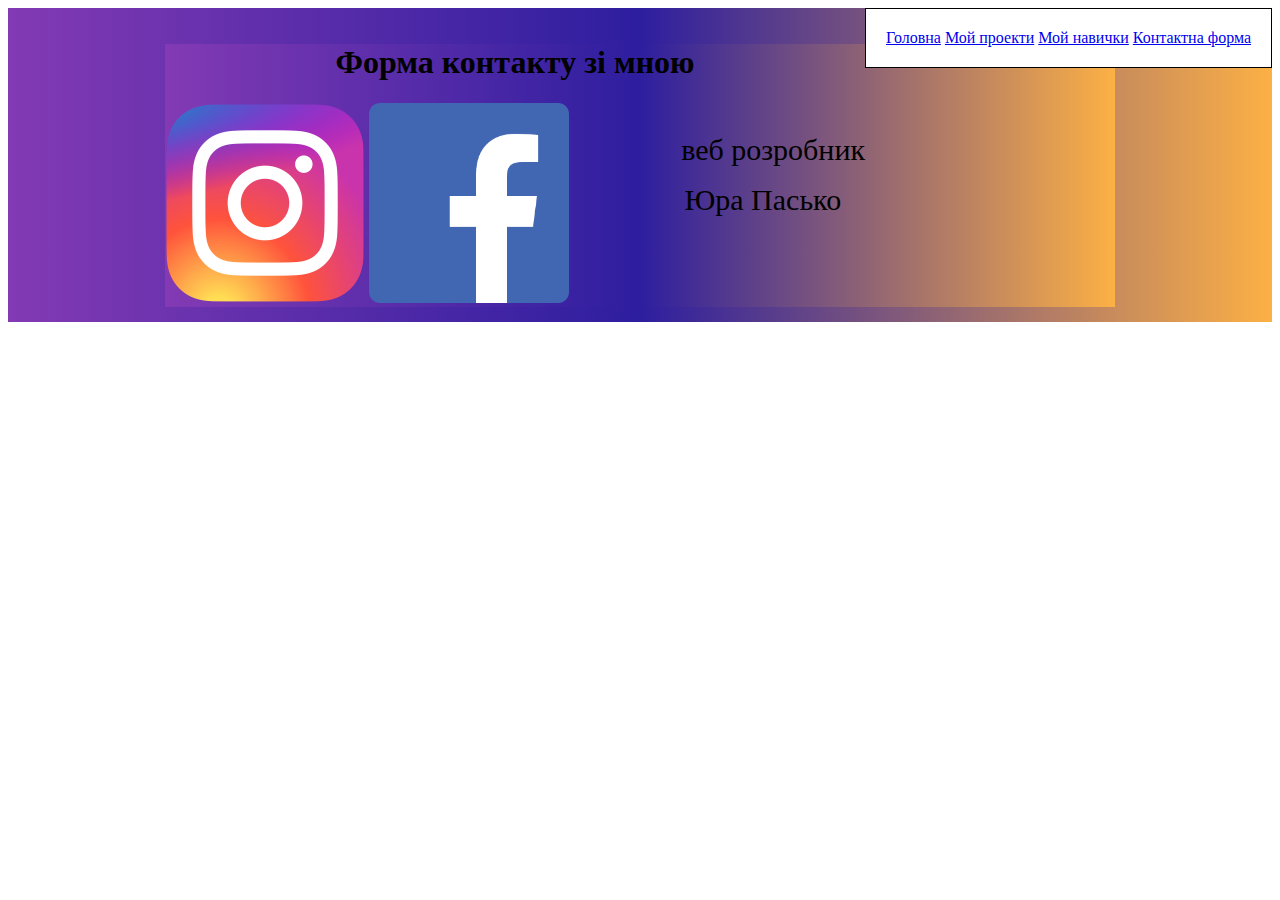
<file: contact_form.html>
<!DOCTYPE html>
<html lang="en">
<head>
	<meta charset="UTF-8">
	<meta name="viewport" content="width=device-width, initial-scale=1.0">
	<link rel="stylesheet" type="text/css" href="css/style.css">
	<title></title>
</head>
<body>
	<header class="header">
		<nav class="nav">
				<a class="nav_item" href="index.html">Головна</a>
				<a class="nav_item" href="#progekt">Мой проекти</a>
				<a class="nav_item" href="#Hard_Skills">Мой навички</a>
				<a class="nav_item" href="contact_form.html">Контактна форма</a>
		</nav>

<div class="container">
	<div class="dekor">
		<h1 class="text_h1_contact">Форма контакту зі мною</h1>
		<a href="https://www.instagram.com/yuraaa_pasko/"><img src="img/inst.png" alt="" class="inst"></a>
		<a href="https://www.facebook.com/profile.php?id=100047990528484"><img src="img/fb.png" alt="" class="fb"></a>
		<div class="p_contakte">
		<p class="p_contakte">веб розробник</p>
	</div>
	<div class="p_contakta">
		<p class="p_contakta">Юра Пасько </p>
	</div>

</div>
</div>
</header>
</body>
</html>
</file>
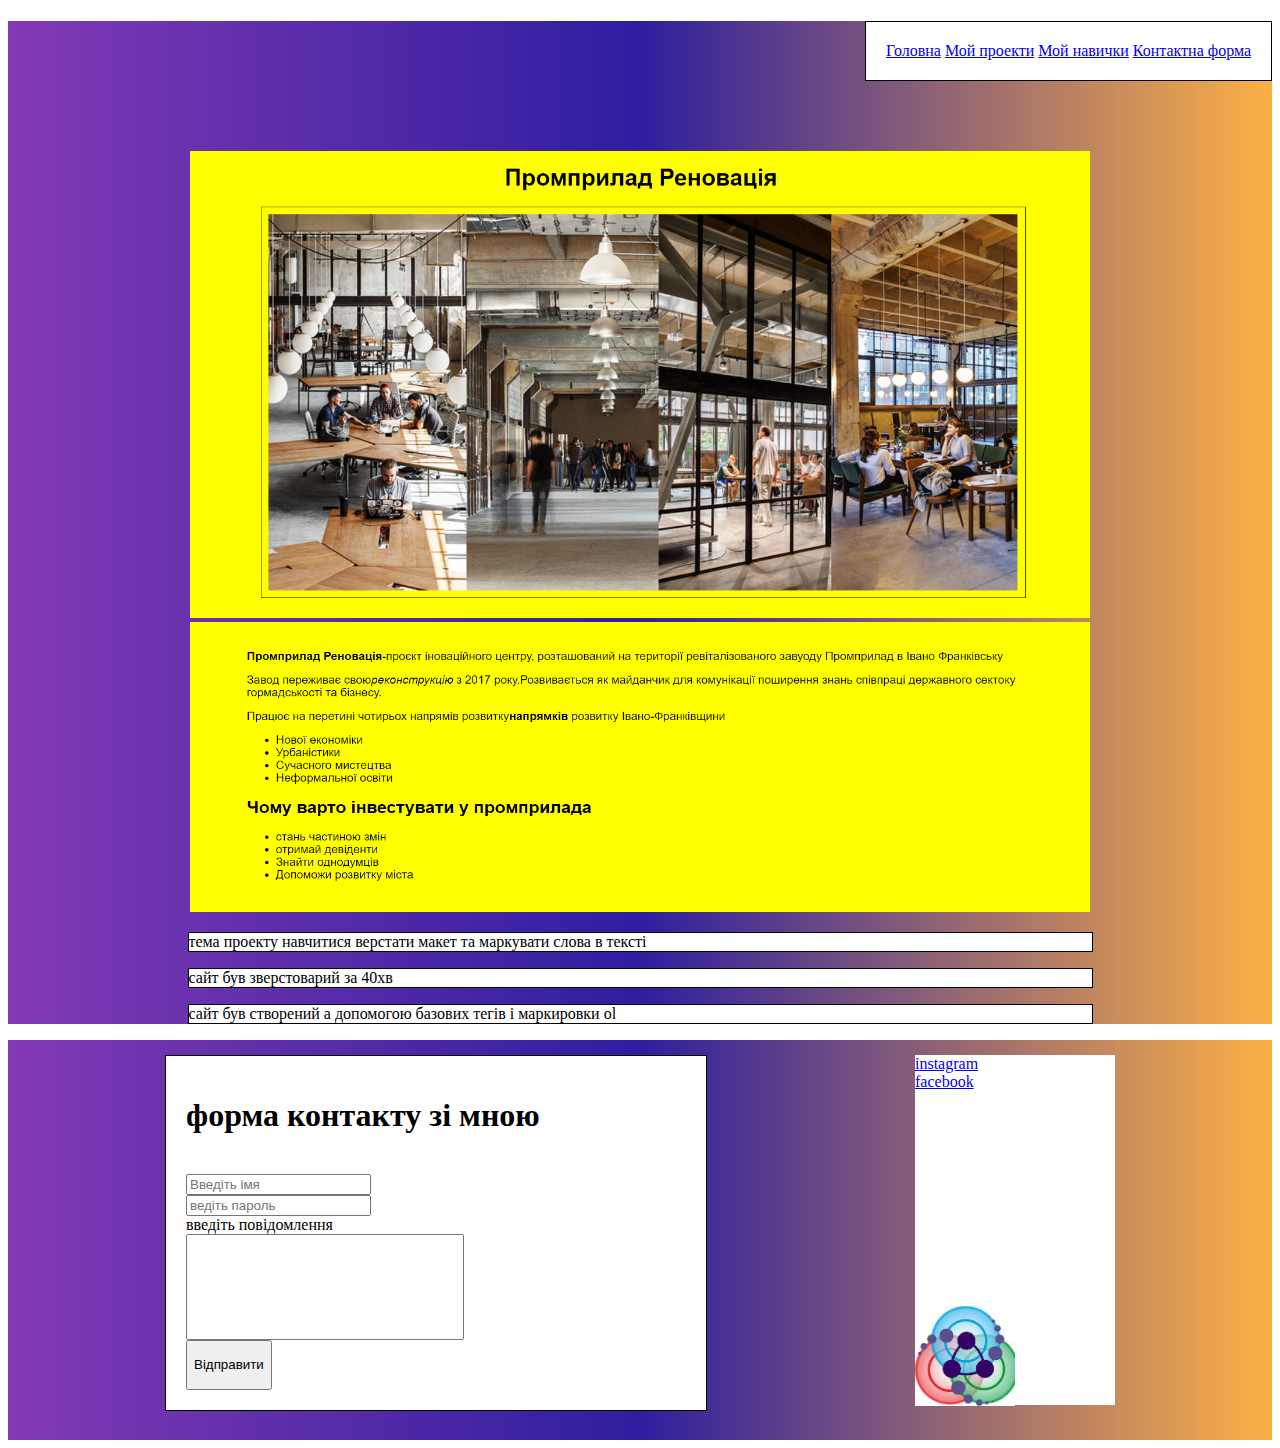
<file: progekt_four.html>
<!DOCTYPE html>
<html lang="en">
<head>
	<meta charset="UTF-8">
	<meta name="viewport" content="width=device-width, initial-scale=1.0">
	<link rel="stylesheet" type="text/css" href="css/style.css">
	<title></title>
</head>
<body>
	<header class="header">
		<nav class="nav">
				<a class="nav_item" href="index.html">Головна</a>
				<a class="nav_item" href="index.html">Мой проекти</a>
				<a class="nav_item" href="index.html">Мой навички</a>
				<a class="nav_item" href="#form">Контактна форма</a>
		</nav>
	<div class="img_progekt_one">
		<h1 class="h1_progekt_one"></h1>
		<div class="big_progekt_one">
			<img src="img/progekt_thre_photo.png" alt="" class="big_progekt_one">
		</div>
		<div class="limel_progekt_one">
			<img src="img/prom__one.png" alt="" class="prom_one">
		</div>
	</div>
	<div class="text_progekt_one">
		<p class="text_one">тема проекту навчитися верстати макет та маркувати слова в тексті</p>
		<p class="text_one">сайт був зверстоварий за 40хв </p>
		<p class="text_one">сайт був створений а допомогою базових тегів і маркировки ol</p>
	</div>
</header>
<footer class="footer">
	<div class="container">
		<div class="form" id="form">
			<h1>форма контакту зі мною</h1>
			<br>
			<input type="text" name="user_name" id="" placeholder="Введіть імя" >
			<br>
			<input type="password" name="user_password" placeholder="ведіть пароль" class="password" >
			<br>
			<label for="user_name_id" id="name_id">введіть повідомлення</label>
			<br>
			<input type="text" name="user_name" id="name_id" class="input">
			<br>
			<input type="submit" value="Відправити" class="button" id="">

	</div>
	<div class="social_netvork_div">
	<div class="social_netvork">
		<div class="a_social_netvork">
			<a href="https://www.instagram.com/yuraaa_pasko/">instagram</a>
			<br>
			<a href="https://www.facebook.com/profile.php?id=100047990528484">facebook</a>
		</div>
		<div class="social_netvork_img"> 
			<img src="img/shkm.jfif" alt="" class="social_netvork_img_shkm">
		</div>
	</div>
	</div>
</div>
</div>
</footer>
	</body>
</html>
</file>
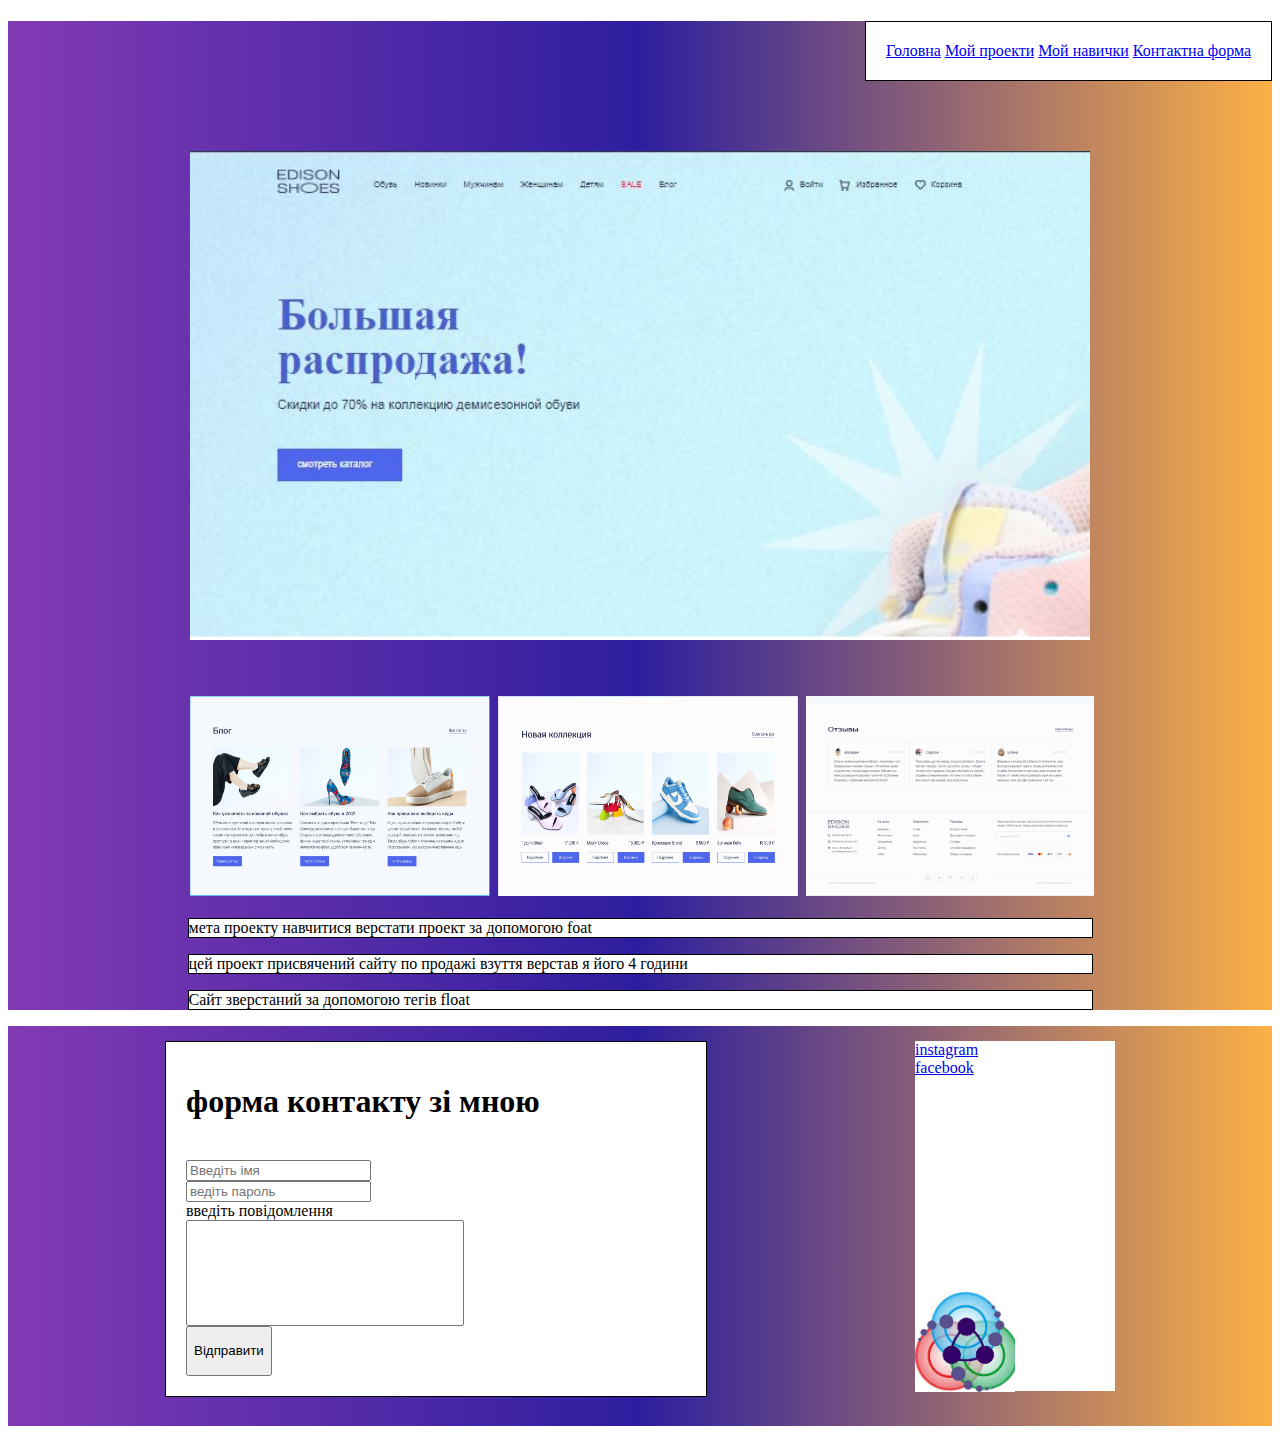
<file: progekt_one.html>
<!DOCTYPE html>
<html lang="en">
<head>
	<meta charset="UTF-8">
	<meta name="viewport" content="width=device-width, initial-scale=1.0">
	<link rel="stylesheet" type="text/css" href="css/style.css">
	<title></title>
</head>
<body>
	<header class="header">
		<nav class="nav">
				<a class="nav_item" href="index.html">Головна</a>
				<a class="nav_item" href="index.html">Мой проекти</a>
				<a class="nav_item" href="index.html">Мой навички</a>
				<a class="nav_item" href="#form">Контактна форма</a>
		</nav>
	<div class="img_progekt_one">
		<h1 class="h1_progekt_one"></h1>
		<div class="big_progekt_one">
			<img src="img/progekt_one.JPG" alt="" class="big_progekt_one">
		</div>
		<div class="limel_progekt_one">
			<img src="img/blog.PNG" alt="" class="collection">
			<img src="img/collection.PNG" alt="" class="blog">
			<img src="img/comments.png" class="comments">
		</div>
	</div>
	<div class="text_progekt_one">
		<p class="text_one">мета проекту навчитися верстати проект за допомогою foat</p>
		<p class="text_one">цей проект присвячений сайту  по продажі взуття верстав я його 4 години</p>
		<p class="text_one">Сайт зверстаний за допомогою тегів float</p>
	</div>
</header>
<footer class="footer">
	<div class="container">
		<div class="form" id="form">
			<h1>форма контакту зі мною</h1>
			<br>
			<input type="text" name="user_name" id="" placeholder="Введіть імя" >
			<br>
			<input type="password" name="user_password" placeholder="ведіть пароль" class="password" >
			<br>
			<label for="user_name_id" id="name_id">введіть повідомлення</label>
			<br>
			<input type="text" name="user_name" id="name_id" class="input">
			<br>
			<input type="submit" value="Відправити" class="button" id="">

	</div>
	<div class="social_netvork_div">
	<div class="social_netvork">
		<div class="a_social_netvork">
			<a href="https://www.instagram.com/yuraaa_pasko/">instagram</a>
			<br>
			<a href="https://www.facebook.com/profile.php?id=100047990528484">facebook</a>
		</div>
		<div class="social_netvork_img"> 
			<img src="img/shkm.jfif" alt="" class="social_netvork_img_shkm">
		</div>
	</div>
	</div>
</div>
</div>
</footer>
	</body>
</html>
</file>
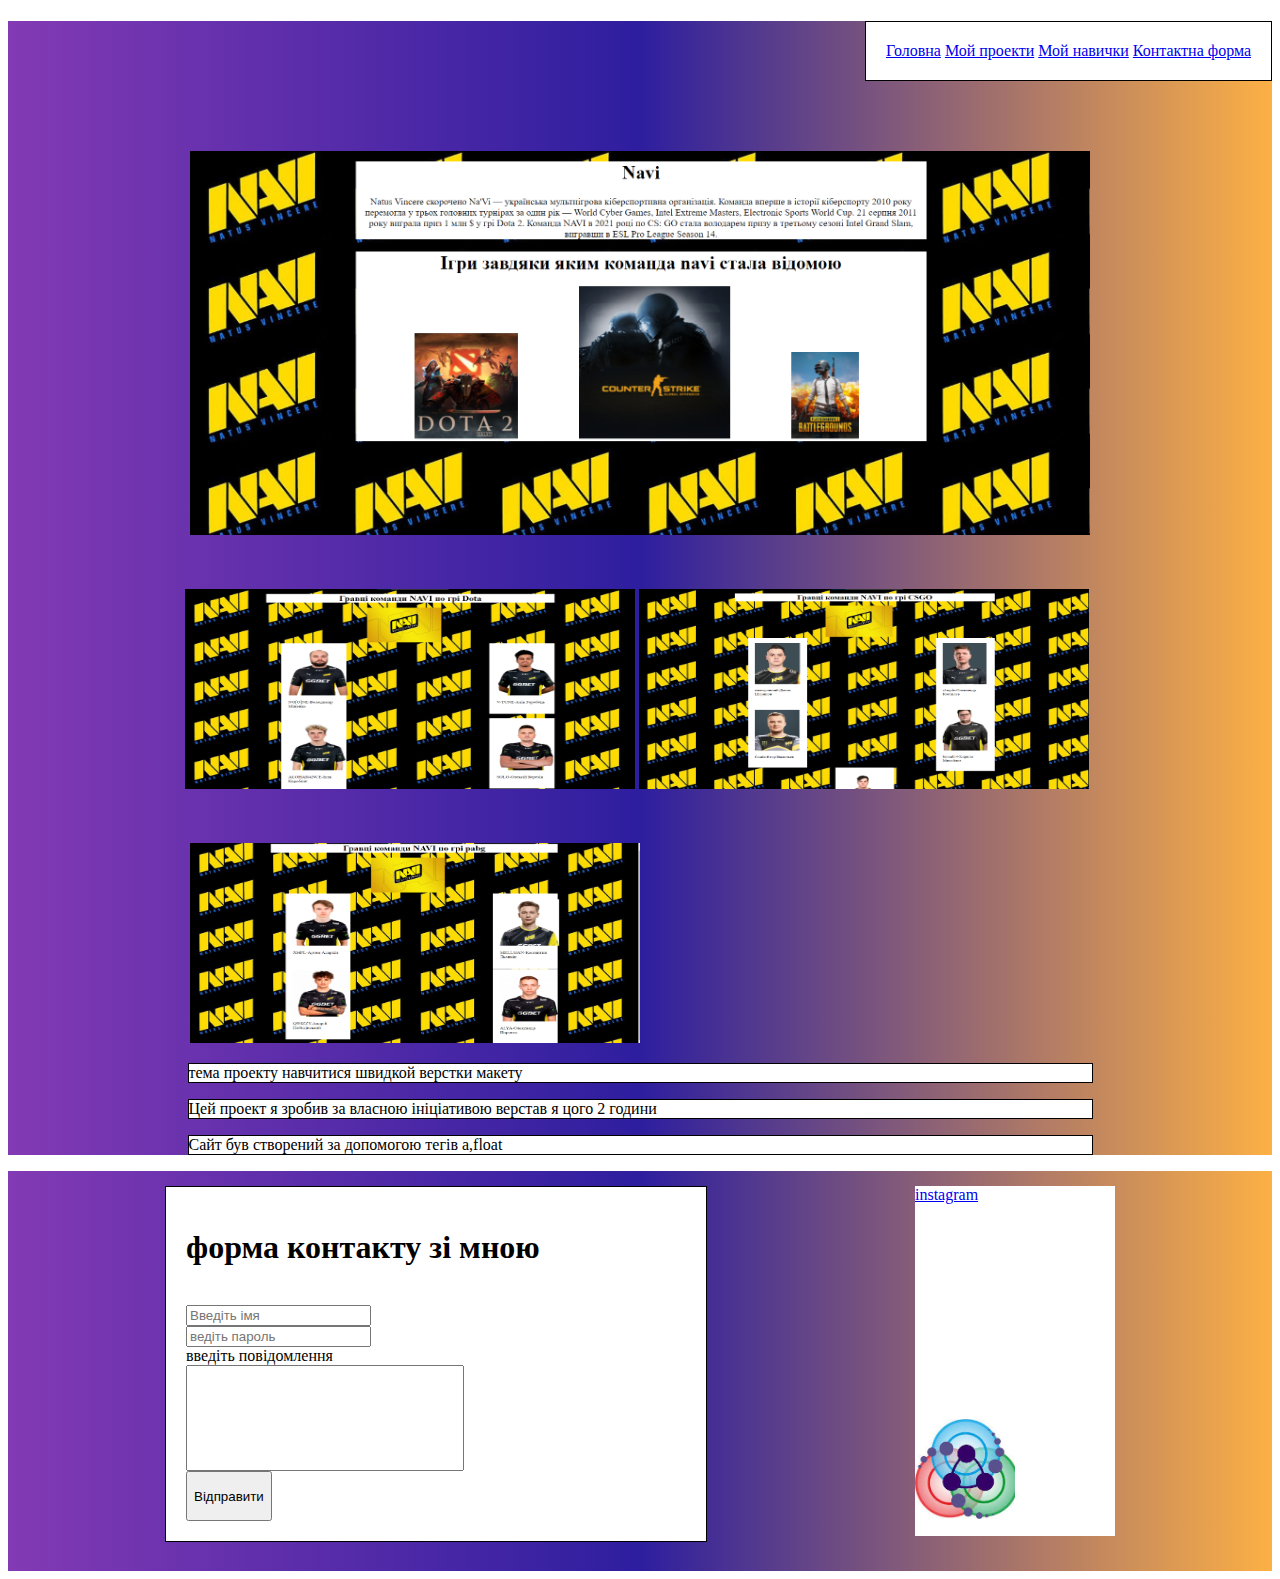
<file: progekt_three.html>
<!DOCTYPE html>
<html lang="en">
<head>
	<meta charset="UTF-8">
	<meta name="viewport" content="width=device-width, initial-scale=1.0">
	<link rel="stylesheet" type="text/css" href="css/style.css">
	<title></title>
</head>
<body>
	<header class="header">
		<nav class="nav">
				<a class="nav_item" href="index.html">Головна</a>
				<a class="nav_item" href="index.html">Мой проекти</a>
				<a class="nav_item" href="index.html">Мой навички</a>
				<a class="nav_item" href="#form">Контактна форма</a>
		</nav>
	<div class="img_progekt_one">
		<h1 class="h1_progekt_one"></h1>
		<div class="big_progekt_one">
			<img src="img/navi.png" alt="" class="big_progekt_one">
		</div>	
		<div class="limel_progekt_one">
			<img src="img/dota.png" alt="" class="progekt_thre_description progekt_thre_description_one">
			<img src="img/csgo.png" alt="" class="progekt_thredescription">
			<img src="img/pabg.png" class="progekt_thre_description">
		</div>
	</div>
	<div class="text_progekt_one">
		<p class="text_one">тема проекту навчитися швидкой верстки макету</p>
		<p class="text_one">Цей проект я зробив за власною ініціативою верстав я цого 2 години </p>	
		<p class="text_one">Сайт був створений за допомогою тегів a,float</p>
	</div>
</header>
<footer class="footer">
	<div class="container">
		<div class="form" id="form">
			<h1>форма контакту зі мною</h1>
			<br>
			<input type="text" name="user_name" id="" placeholder="Введіть імя" >
			<br>
			<input type="password" name="user_password" placeholder="ведіть пароль" class="password" >
			<br>
			<label for="user_name_id" id="name_id">введіть повідомлення</label>
			<br>
			<input type="text" name="user_name" id="name_id" class="input">
			<br>
			<input type="submit" value="Відправити" class="button" id="">

	</div>
	<div class="social_netvork_div">
	<div class="social_netvork">
		<div class="a_social_netvork">
			<a href="https://www.instagram.com/yuraaa_pasko/">instagram</a>
			<br>
		</div>
		<div class="social_netvork_img"> 
			<img src="img/shkm.jfif" alt="" class="social_netvork_img_shkm">
		</div>
	</div>
	</div>
</div>
</div>
</footer>
	</body>
</html>
</file>
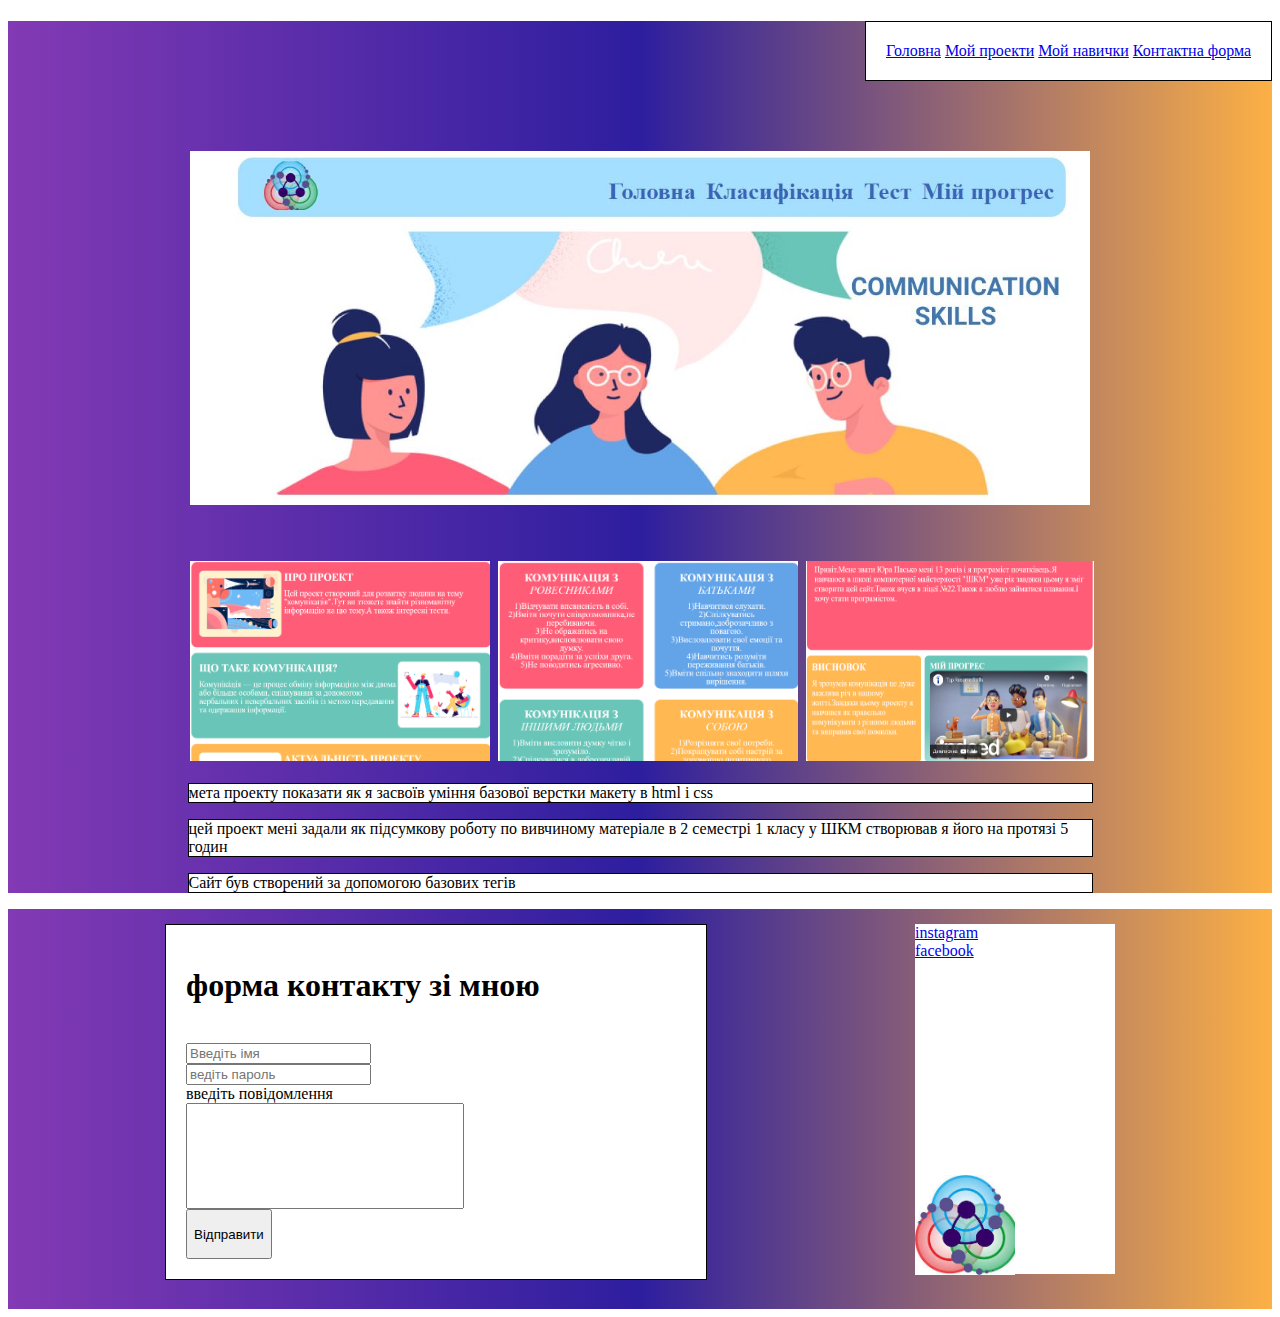
<file: progekt_twoo.html>
<!DOCTYPE html>
<html lang="en">
<head>
	<meta charset="UTF-8">
	<meta name="viewport" content="width=device-width, initial-scale=1.0">
	<link rel="stylesheet" type="text/css" href="css/style.css">
	<title></title>
</head>
<body>
	<header class="header">
		<nav class="nav">
				<a class="nav_item" href="index.html">Головна</a>
				<a class="nav_item" href="index.html">Мой проекти</a>
				<a class="nav_item" href="index.html">Мой навички</a>
				<a class="nav_item" href="#form">Контактна форма</a>
		</nav>
	<div class="img_progekt_one">
		<h1 class="h1_progekt_one"></h1>
		<div class="big_progekt_one">
			<img src="img/progekt_twoo.JPG" alt="" class="big_progekt_one">
		</div>
		<div class="limel_progekt_one">
			<img src="img/progekt_twoo_description.png" alt="" class="collection">
			<img src="img/progekt_twoo_classification.png" alt="" class="blog">
			<img src="img/progekt_twoo_progres.png" class="comments">
		</div>
	</div>
	<div class="text_progekt_one">
		<p class="text_one">мета проекту показати як я засвоїв уміння базової верстки макету в html і css</p>
		<p class="text_one">цей проект мені задали як підсумкову  роботу по вивчиному матеріале в 2 семестрі 1 класу у ШКМ створював я його на протязі 5 годин </p>
		<p class="text_one">Сайт був створений за допомогою базових тегів</p>
	</div>
</header>
<footer class="footer">
	<div class="container">
		<div class="form" id="form">
			<h1>форма контакту зі мною</h1>
			<br>
			<input type="text" name="user_name" id="" placeholder="Введіть імя" >
			<br>
			<input type="password" name="user_password" placeholder="ведіть пароль" class="password" >
			<br>
			<label for="user_name_id" id="name_id">введіть повідомлення</label>
			<br>
			<input type="text" name="user_name" id="name_id" class="input">
			<br>
			<input type="submit" value="Відправити" class="button" id="">

	</div>
	<div class="social_netvork_div">
	<div class="social_netvork">
		<div class="a_social_netvork">
			<a href="https://www.instagram.com/yuraaa_pasko/">instagram</a>
			<br>
			<a href="https://www.facebook.com/profile.php?id=100047990528484">facebook</a>
		</div>
		<div class="social_netvork_img"> 
			<img src="img/shkm.jfif" alt="" class="social_netvork_img_shkm">
		</div>
	</div>
	</div>
</div>
</div>
</footer>
	</body>
</html>
</file>
<file: css/style.css>
/**{
	outline: 1px solid gray;
}*/
	.dekor{
		background: linear-gradient(90deg, rgba(131,58,180,1) 0%, rgba(45,30,159,1) 50%, rgba(252,176,69,1) 100%);
	}
	.nav{
		color: black;
		float: right;
		padding: 20px;
		margin-bottom: 70px;
		background: white;
	}
	.img{
		width: 300px;
		float: right;
	}
	.main_thing{
		width: 850px;
		margin: 0 auto;	
		clear: both;
		height: 500px;	
		background: white;
	}
	.about_me{
		float: left;
		margin-top: 150px ;
	}
	.header{
		/*height: 600px;*/
		background: linear-gradient(90deg, rgba(131,58,180,1) 0%, rgba(45,30,159,1) 50%, rgba(252,176,69,1) 100%);
	}
	.container{
		width: 950px;
		margin: 0 auto;

	}
	.my_progikt{
		text-align: center;
		margin-bottom: 50px;
		background: white;
	}
	.progert{
		border: 1px solid black;
		width: 450px;
		height: 300px;
		margin-bottom: 30px;
		float: left;
		background: white;
	}
	.progert:hover{
	text-decoration: 0.5s;
	-webkit-box-shadow: 0px 2px 5px 1px #000000;
	box-shadow: 0px 2px 5px 1px #000000;
	}
	.progects {
		width: 960px;
		height: 700px;
	}
	.img_progert{
		width: 300px
	}

	.skills{
		border: 1px solid black;
	}
	.container{
		width: 950px;
		margin: 0 auto;
		padding: 10px;
	}
	.Hard_Skills{
		width: 450px;
		float: left;
		height: 260px;
	}
	.Soft_Skills{
		width: 470px;
		float: right;
		height:260px;

	}
	.advantages{
	margin: 0 auto;
	}

	.skill{
		border: 1px  solid black;
		padding: 10px;
		background: white;
		
	}
	.Soft_Skills_h2{
		font-size: 30px;
		text-align: center;
	}
	.advantages_h2{
		font-size: 30px;
		text-align: center;
	}
	.Hard_Skills_h1{
		font-size: 30px;
		text-align: center;
	}
	.ol{
		font-size: 20px;
	}
	.container{
		padding: 15px;
	}
	.input{
		height: 100px;
		width: 270px;
	}
	.form{
		border: 1px solid black;
		width: 500px;
		padding: 20px;
		float: left;
	}
	.button{
		height: 50px;
	}
	.social_netvork_img_shkm{
		width: 100px;
		height: 100px;
		margin-top: 215px;
		float: right;
		margin-right: 100px;
	}
	.social_netvork_div{
		float: right;
		width:200px;
		height:350px;
	}
	.nav{
		border: 1px solid black;
	}
	.progekt_div{
		height: 1000px;
	}
	.right{
		float: right;
	}
	.img_progert_one{
		width: 450px;
	}
	.img_progert_twoo{
		width: 440px;
		height: 245px;
	}
	.img_progert_thre{
		width: 450px;
		height: 250px;
	}
	.img_progert_four{
		width: 450px;
		height: 250px;	
	}
	.big_progekt_one{
		width: 900px;
		 margin: 0 auto;
	}
	.h1_progekt_one{
		text-align: center;
	}
	/*1 сторінка проект*/
	.collection{
		width: 300px;
		height: 200px;
		margin-left:73px;
		margin-top: 50px;
		padding: 2px;
	}
	.img_progekt_one{
		width: 1050px;
		margin: 0 auto;
	}
	.blog{
		width: 300px;
		height: 200px;
		margin: 0 auto;
		padding: 2px;
	}
	.comments{
		width: 288px;
		height: 200px;
		padding: 2px;
	}
	.text_progekt_one{
		width: 905px;
		margin: 0 auto; 
	}
	.text_one{
		border: 1px solid black;
		background: white;
	}
	.progekt_thre_description{
		width: 450px;
		height: 200px;
		margin-top: 50px;	
		margin-left: 75px;

	}
	.progekt_thredescription{
		width: 450px;
		height: 200px;
		margin: 0 auto;
	}
	.progekt_thre_description_one{
			margin-left:70px;
	}
	.contact_form{
		background: white;
		margin: 0 auto;
	}
	.inst{
		width: 200px;
		height: 200px;
		margin: 0 auto;
	}
	.fb{
		width: 200px;
		height: 200px;
		margin: 0 auto;

	}
	.text_h1_contact{
			text-align: center;
	}
	.p_contakte{
		font-size: 	30px;
		float: right;

	}
	.p_contakta{
		font-size: 30px;
		float: right;
		margin-top: 40px;
		margin-right: -80px;
	}
	.p_contakto{
		font-size: 30px;
		float: right;
	}
	.form{
		background: white;
	}
	.social_netvork_div{
	background: white;
	}
	.prom_one{
		width: 900px;
		height: 290px;
		margin-left: 75px;
	}
	.footer{
background: linear-gradient(90deg, rgba(131,58,180,1) 0%, rgba(45,30,159,1) 50%, rgba(252,176,69,1) 100%);
		height: 400px;
	}
</file>
